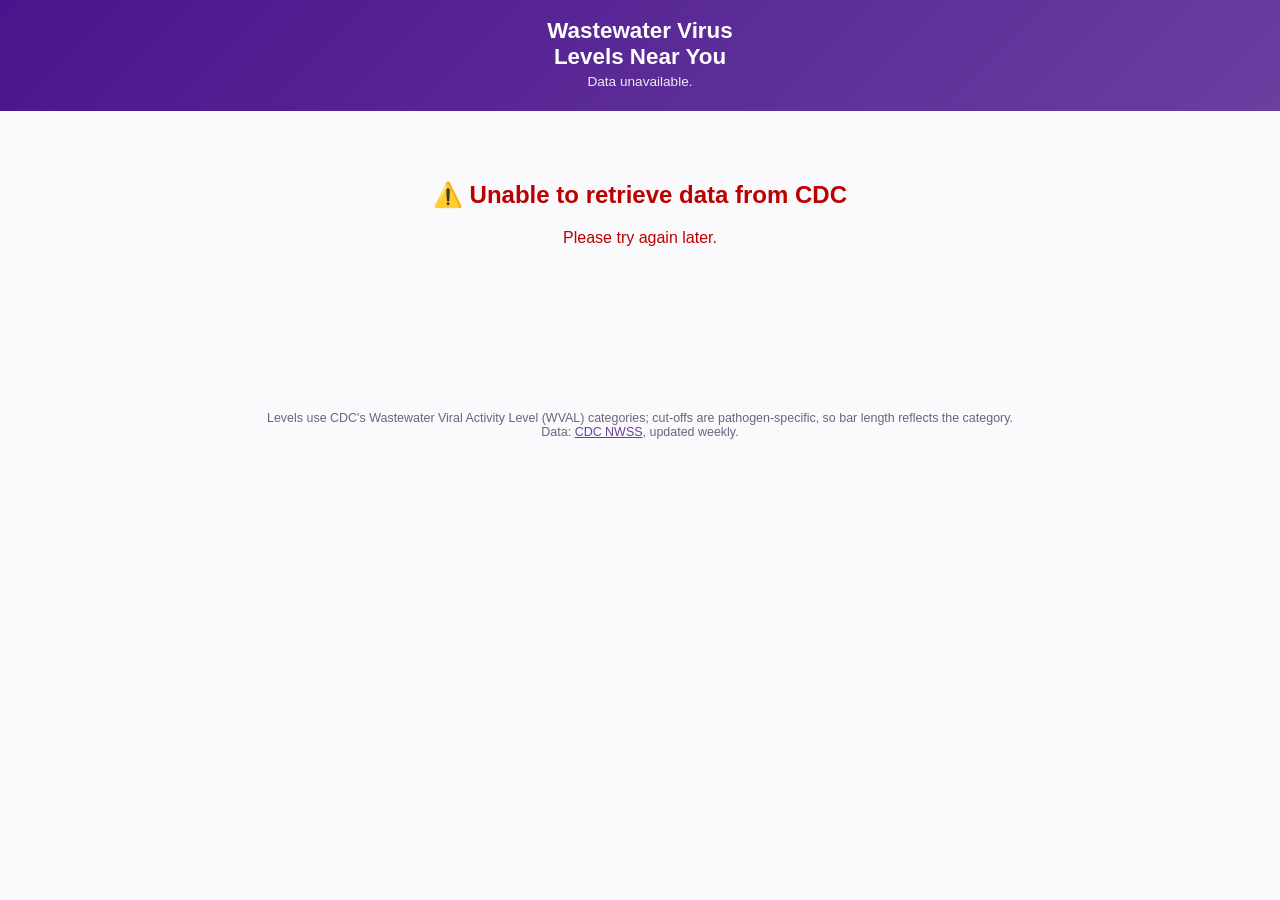
<file: index.html>
<!DOCTYPE html>
<html lang="en">
<head>
    <meta charset="UTF-8">
    <meta name="viewport" content="width=device-width, initial-scale=1.0">
    <title>Wastewater Virus Levels Near You</title>
    <link rel="icon" type="image/png" sizes="32x32" href="assets/images/favicon-32x32.png">
    <style>
        :root {
            /* CDC-style purple sequential ramp for the five WVAL categories */
            --c-verylow:  #ede7f6;
            --c-low:      #b39ddb;
            --c-moderate: #9575cd;
            --c-high:     #7e3fa0;
            --c-veryhigh: #4a148c;
            --c-nodata:   #d6d6d6;
            --track:      #eceff1;
            --ink:        #2b2440;
            --muted:      #6b6480;
        }
        * { box-sizing: border-box; }
        body {
            margin: 0; font-family: Arial, Helvetica, sans-serif;
            color: var(--ink); background: #faf9fc;
        }
        header {
            background: linear-gradient(135deg, #4a148c, #6a3fa0);
            color: #fff; padding: 18px 20px 22px; text-align: center;
        }
        header h1 { margin: 0 0 4px; font-size: 1.4rem; }
        header .sub { opacity: .9; font-size: .85rem; }
        .wrap { max-width: 620px; margin: 0 auto; padding: 0 16px 60px; }

        .controls {
            display: flex; flex-wrap: wrap; gap: 10px; align-items: center;
            justify-content: center; padding: 16px 0 6px;
        }
        select, button {
            font-size: .9rem; padding: 8px 10px; border: 1px solid #cfc7e0;
            border-radius: 6px; background: #fff; color: var(--ink);
        }
        button { cursor: pointer; }
        button:hover { background: #f0ecf9; }
        #locate { background: #6a3fa0; color: #fff; border-color: #6a3fa0; }
        #locate:hover { background: #58318a; }
        #geo_status { text-align: center; font-size: .82rem; color: var(--muted); min-height: 1.1em; }

        .card {
            background: #fff; border: 1px solid #e8e4f2; border-radius: 12px;
            padding: 18px 18px 20px; margin-top: 12px;
        }
        .loc-name { font-size: 1.15rem; font-weight: bold; }
        .loc-meta { font-size: .82rem; color: var(--muted); margin-top: 2px; }

        .virus { margin-top: 18px; }
        .virus .vtop { display: flex; justify-content: space-between; align-items: baseline; gap: 10px; }
        .virus .vname { font-weight: bold; }
        .virus .vval { font-size: .82rem; color: var(--muted); white-space: nowrap; font-variant-numeric: tabular-nums; }
        .virus .vcat { font-size: .9rem; font-weight: bold; }
        .bar {
            margin-top: 6px; height: 22px; background: var(--track);
            border-radius: 11px; overflow: hidden;
        }
        .bar > span { display: block; height: 100%; border-radius: 11px; transition: width .35s ease; }

        .legend { display: flex; flex-wrap: wrap; gap: 6px 12px; justify-content: center; margin-top: 20px; }
        .legend span { display: inline-flex; align-items: center; gap: 5px; font-size: .74rem; color: var(--muted); }
        .swatch { width: 12px; height: 12px; border-radius: 3px; display: inline-block; }
        .cdc-link { text-align: center; margin-top: 16px; font-size: .82rem; }
        .cdc-link a { color: #6a3fa0; }

        footer { text-align: center; font-size: .78rem; color: var(--muted); padding: 24px 16px; }
        footer a { color: #6a3fa0; }
        #error { display: none; text-align: center; padding: 50px 20px; color: #b00; }
    </style>
</head>
<body>
    <header>
        <h1>Wastewater Virus<br>Levels Near You</h1>
        <div class="sub" id="subtitle">Loading the latest wastewater viral activity levels…</div>
    </header>

    <div class="wrap">
        <div id="error"><h2>⚠️ Unable to retrieve data from CDC</h2><p>Please try again later.</p></div>

        <div class="controls" id="controls" style="display:none">
            <select id="state" onchange="onStateChange()"></select>
            <select id="site" onchange="renderSite()"></select>
            <button id="locate" onclick="locateUser()">📍 Use My Location</button>
        </div>
        <div id="geo_status"></div>

        <div class="card" id="card" style="display:none">
            <div class="loc-name" id="loc_name"></div>
            <div class="loc-meta" id="loc_meta"></div>
            <div id="viruses"></div>
            <div class="legend" id="legend"></div>
            <div class="cdc-link" id="cdc_link"></div>
        </div>
    </div>

    <footer>
        Levels use CDC's Wastewater Viral Activity Level (WVAL) categories; cut-offs are
        pathogen-specific, so bar length reflects the category.<br>
        Data: <a href="https://data.cdc.gov/Public-Health-Surveillance/CDC-Wastewater-Viral-Activity-Level-for-SARS-CoV-2/atcp-73re">CDC NWSS</a>,
        updated weekly.
    </footer>

    <script>
        const DATA_RESOURCE = 'https://data.cdc.gov/resource/atcp-73re.json';
        const CENSUS_GEOCODER = 'https://geocoding.geo.census.gov/geocoder/geographies/coordinates';

        // Pathogen display order + friendly names. Unknown pathogens are appended as-is.
        const PATHOGEN_ORDER = ['SARS-CoV-2', 'Influenza A virus', 'RSV'];
        const PATHOGEN_LABEL = {
            'SARS-CoV-2': 'COVID-19',
            'Influenza A virus': 'Influenza A (Flu)',
            'RSV': 'RSV'
        };

        // Category -> bar fill (% of width). Cut-offs differ by pathogen, so we compare
        // by category band rather than raw value.
        const CAT_FILL = {
            'very low': 15, 'low': 35, 'moderate': 55, 'high': 78, 'very high': 100
        };
        const CATS = ['Very Low', 'Low', 'Moderate', 'High', 'Very High'];

        const STATE_FIPS = {
            '01': 'Alabama', '02': 'Alaska', '04': 'Arizona', '05': 'Arkansas',
            '06': 'California', '08': 'Colorado', '09': 'Connecticut', '10': 'Delaware',
            '11': 'District of Columbia', '12': 'Florida', '13': 'Georgia', '15': 'Hawaii',
            '16': 'Idaho', '17': 'Illinois', '18': 'Indiana', '19': 'Iowa', '20': 'Kansas',
            '21': 'Kentucky', '22': 'Louisiana', '23': 'Maine', '24': 'Maryland',
            '25': 'Massachusetts', '26': 'Michigan', '27': 'Minnesota', '28': 'Mississippi',
            '29': 'Missouri', '30': 'Montana', '31': 'Nebraska', '32': 'Nevada',
            '33': 'New Hampshire', '34': 'New Jersey', '35': 'New Mexico', '36': 'New York',
            '37': 'North Carolina', '38': 'North Dakota', '39': 'Ohio', '40': 'Oklahoma',
            '41': 'Oregon', '42': 'Pennsylvania', '44': 'Rhode Island', '45': 'South Carolina',
            '46': 'South Dakota', '47': 'Tennessee', '48': 'Texas', '49': 'Utah', '50': 'Vermont',
            '51': 'Virginia', '53': 'Washington', '54': 'West Virginia', '55': 'Wisconsin',
            '56': 'Wyoming', '60': 'American Samoa', '66': 'Guam',
            '69': 'Northern Mariana Islands', '72': 'Puerto Rico', '78': 'U.S. Virgin Islands'
        };

        let sitesById = {};   // site id -> { state, county, pop, week, path:{pathogen:{wval,cat}} }
        let byState = {};     // state -> [siteObj] sorted by county
        let weekEnd = '';

        function normCat(c) { return (c || '').trim().toLowerCase(); }
        function catColor(c) {
            switch (normCat(c)) {
                case 'very low':  return 'var(--c-verylow)';
                case 'low':       return 'var(--c-low)';
                case 'moderate':  return 'var(--c-moderate)';
                case 'high':      return 'var(--c-high)';
                case 'very high': return 'var(--c-veryhigh)';
                default:          return 'var(--c-nodata)';
            }
        }
        function isDark(c) { const n = normCat(c); return n === 'high' || n === 'very high'; }

        let inited = false;
        function init() { if (inited) return; inited = true; fetchData(); }

        function fetchData() {
            fetch(DATA_RESOURCE + '?$select=max(week_end) as mw')
                .then(r => r.ok ? r.json() : Promise.reject(new Error(r.statusText)))
                .then(rows => {
                    weekEnd = rows && rows[0] && rows[0].mw;
                    if (!weekEnd) throw new Error('No reporting week');
                    return fetchWeek(weekEnd);
                })
                .catch(err => { console.error(err); showError(); });
        }

        function fetchWeek(week) {
            // All pathogens for the latest week.
            const url = DATA_RESOURCE + '?week_end=' + encodeURIComponent(week) + '&$limit=50000';
            return fetch(url)
                .then(r => r.ok ? r.json() : Promise.reject(new Error(r.statusText)))
                .then(rows => {
                    build(rows);
                    const lastViewed = loadLoc();   // capture before any render overwrites it
                    populateStates();
                    applyDefault(lastViewed);
                })
                .catch(err => { console.error(err); showError(); });
        }

        // --- Last-viewed location (localStorage) ----------------------------------
        const STORE_KEY = 'ww_location';
        function saveLoc(state, site) {
            try { localStorage.setItem(STORE_KEY, JSON.stringify({ state: state, site: site })); } catch (e) {}
        }
        function loadLoc() {
            try { return JSON.parse(localStorage.getItem(STORE_KEY) || 'null'); } catch (e) { return null; }
        }
        // Persist whatever site is currently shown, so we can restore it next visit.
        function saveCurrent() {
            const st = document.getElementById('state').value;
            const si = document.getElementById('site').value;
            if (st && si) saveLoc(st, si);
        }

        // On load, restore the last-viewed site. Geolocation only runs when the
        // user explicitly asks for it via the button / link.
        function applyDefault(saved) {
            if (saved && saved.site && sitesById[saved.site] && byState[saved.state]) {
                document.getElementById('state').value = saved.state;
                populateSites(saved.site);
                renderSite();
                document.getElementById('geo_status').innerHTML = 'Showing last selected location.';
            } else {
                // No saved location yet: show the default and invite (don't auto-run) geolocation.
                document.getElementById('geo_status').innerHTML = 'Pick a state and site, or use the button above.';
            }
        }

        function build(rows) {
            sitesById = {};
            for (const r of rows) {
                if (!r.site) continue;
                let s = sitesById[r.site];
                if (!s) {
                    s = sitesById[r.site] = {
                        state: r.state_territory,
                        county: r.counties_served || 'Unknown',
                        pop: r.population_served ? parseInt(r.population_served, 10) : null,
                        week: r.week_end,
                        path: {}
                    };
                }
                const wval = (r.site_wval === undefined || r.site_wval === '') ? NaN : parseFloat(r.site_wval);
                s.path[r.pathogen_target] = { wval: wval, cat: r.site_wval_category || 'No Data' };
            }
            byState = {};
            for (const id in sitesById) {
                const s = sitesById[id];
                s.id = id;
                (byState[s.state] = byState[s.state] || []).push(s);
            }
            for (const st in byState) {
                byState[st].sort((a, b) => a.county.localeCompare(b.county) || a.id.localeCompare(b.id));
            }
            document.getElementById('subtitle').textContent =
                Object.keys(sitesById).length + ' monitoring sites · week ending ' + weekEnd;
        }

        function populateStates() {
            document.getElementById('controls').style.display = 'flex';
            const sel = document.getElementById('state');
            sel.innerHTML = '';
            for (const st of Object.keys(byState).sort()) {
                const o = document.createElement('option');
                o.value = st; o.textContent = st;
                sel.appendChild(o);
            }
            onStateChange();
        }

        function populateSites(preselectId) {
            const st = document.getElementById('state').value;
            const sel = document.getElementById('site');
            sel.innerHTML = '';
            for (const s of (byState[st] || [])) {
                const o = document.createElement('option');
                o.value = s.id;
                o.textContent = s.county + ' (' + s.id + ')';
                sel.appendChild(o);
            }
            if (preselectId) sel.value = preselectId;
        }

        function onStateChange() {
            populateSites();
            renderSite();
        }

        function renderSite() {
            const id = document.getElementById('site').value;
            const s = sitesById[id];
            if (!s) return;
            saveCurrent();   // remember this as the last-viewed location
            document.getElementById('card').style.display = 'block';
            document.getElementById('loc_name').textContent = s.county + ', ' + s.state;
            document.getElementById('loc_meta').innerHTML =
                (s.pop ? s.pop.toLocaleString() + ' people served · ' : '') +
                'Site ' + s.id + '<br>week ending ' + s.week;

            // Ordered list of pathogens: known order first, then any extras.
            const keys = Object.keys(s.path);
            const ordered = PATHOGEN_ORDER.filter(p => keys.includes(p))
                .concat(keys.filter(p => !PATHOGEN_ORDER.includes(p)));

            const box = document.getElementById('viruses');
            box.innerHTML = '';
            for (const p of ordered) {
                const d = s.path[p];
                const hasData = d && !isNaN(d.wval);
                const cat = d ? d.cat : 'No Data';
                const fill = hasData ? (CAT_FILL[normCat(cat)] || 0) : 0;
                const color = catColor(cat);
                const row = document.createElement('div');
                row.className = 'virus';
                row.innerHTML =
                    '<div class="vtop">' +
                        '<span class="vname">' + (PATHOGEN_LABEL[p] || p) + '</span>' +
                        '<span class="vcat" style="color:' + (isDark(cat) ? 'var(--c-veryhigh)' : 'var(--c-moderate)') + '">' +
                            (hasData ? cat : 'No data') + '</span>' +
                    '</div>' +
                    '<div class="bar"><span style="width:' + fill + '%;background:' + color + '"></span></div>' +
                    '<div class="vval">' + (hasData ? 'WVAL ' + d.wval.toFixed(2) : 'Not enough data this week') + '</div>';
                box.appendChild(row);
            }
            renderLegend();

            // Link to this state's data on CDC's site (state-level is the most
            // specific public NWSS view CDC offers).
            document.getElementById('cdc_link').innerHTML =
                '<a href="https://www.cdc.gov/nwss/rv/COVID19-statetrend.html?stateval=' +
                encodeURIComponent(s.state) + '" target="_blank" rel="noopener">' +
                'See ' + s.state + ' trends on CDC.gov ▸</a>';
        }

        function renderLegend() {
            const box = document.getElementById('legend');
            if (box.childNodes.length) return;
            for (const c of CATS) {
                const el = document.createElement('span');
                el.innerHTML = '<span class="swatch" style="background:' + catColor(c) + '"></span>' + c;
                box.appendChild(el);
            }
        }

        // --- Geolocation: same logic as the single-site view ----------------------
        // Toggle the button into a clear "locating" state so a slow lookup never
        // looks like a frozen page.
        function setLocating(on) {
            const btn = document.getElementById('locate');
            if (!btn) return;
            btn.disabled = on;
            btn.textContent = on ? '⏳ Locating…' : '📍 Use My Location';
        }

        function locateUser() {
            if (!navigator.geolocation) return;
            setLocating(true);
            document.getElementById('geo_status').innerHTML = 'Finding your area…';
            navigator.geolocation.getCurrentPosition(
                pos => geocodeCounty(pos.coords.longitude, pos.coords.latitude),
                err => {
                    console.log('Geolocation unavailable:', err && err.message);
                    setLocating(false);
                    document.getElementById('geo_status').innerHTML =
                        err && err.code === 1 ? 'Location permission denied — pick a state and site above.' : '';
                },
                // Fast, low-power fix; accept a cached position up to 10 min old.
                { enableHighAccuracy: false, timeout: 8000, maximumAge: 600000 }
            );
        }

        // Census geocoder sends no CORS header, so use JSONP (script tag).
        function geocodeCounty(lon, lat) {
            const note = document.getElementById('geo_status');
            const cbName = 'censusCb_' + Date.now();
            const script = document.createElement('script');
            let done = false;
            const cleanup = () => {
                try { delete window[cbName]; } catch (e) { window[cbName] = undefined; }
                if (script.parentNode) script.parentNode.removeChild(script);
            };
            const fail = (msg) => {
                if (done) return; done = true; clearTimeout(timer); cleanup(); setLocating(false);
                console.log('County lookup failed:', msg); note.innerHTML = '';
            };
            const timer = setTimeout(() => fail('timeout'), 8000);
            window[cbName] = (data) => {
                if (done) return; done = true; clearTimeout(timer); cleanup(); setLocating(false);
                try {
                    const counties = data && data.result && data.result.geographies &&
                        data.result.geographies.Counties;
                    if (!counties || !counties.length) throw new Error('No county found');
                    selectByCounty(counties[0].BASENAME, STATE_FIPS[counties[0].STATE]);
                } catch (e) { console.log('County lookup failed:', e && e.message); note.innerHTML = ''; }
            };
            script.onerror = () => fail('script error');
            script.src = CENSUS_GEOCODER +
                '?x=' + encodeURIComponent(lon) + '&y=' + encodeURIComponent(lat) +
                '&benchmark=Public_AR_Current&vintage=Current_Current&layers=Counties' +
                '&format=jsonp&callback=' + cbName;
            document.body.appendChild(script);
        }

        function selectByCounty(county, stateName) {
            const note = document.getElementById('geo_status');
            if (!county || !stateName || !byState[stateName]) { note.innerHTML = ''; return; }
            const wanted = county.toLowerCase();
            const match = byState[stateName].find(s =>
                s.county.toLowerCase().split(',').map(c => c.trim()).includes(wanted));
            document.getElementById('state').value = stateName;
            populateSites(match ? match.id : undefined);
            renderSite();
            note.innerHTML = match
                ? 'Showing your county: ' + county + ', ' + stateName + '.'
                : 'No site found for ' + county + ' County; showing ' + stateName + '.';
        }

        function showError() {
            document.getElementById('error').style.display = 'block';
            document.getElementById('subtitle').textContent = 'Data unavailable.';
        }

        window.addEventListener('DOMContentLoaded', init);
    </script>
</body>
</html>
</file>
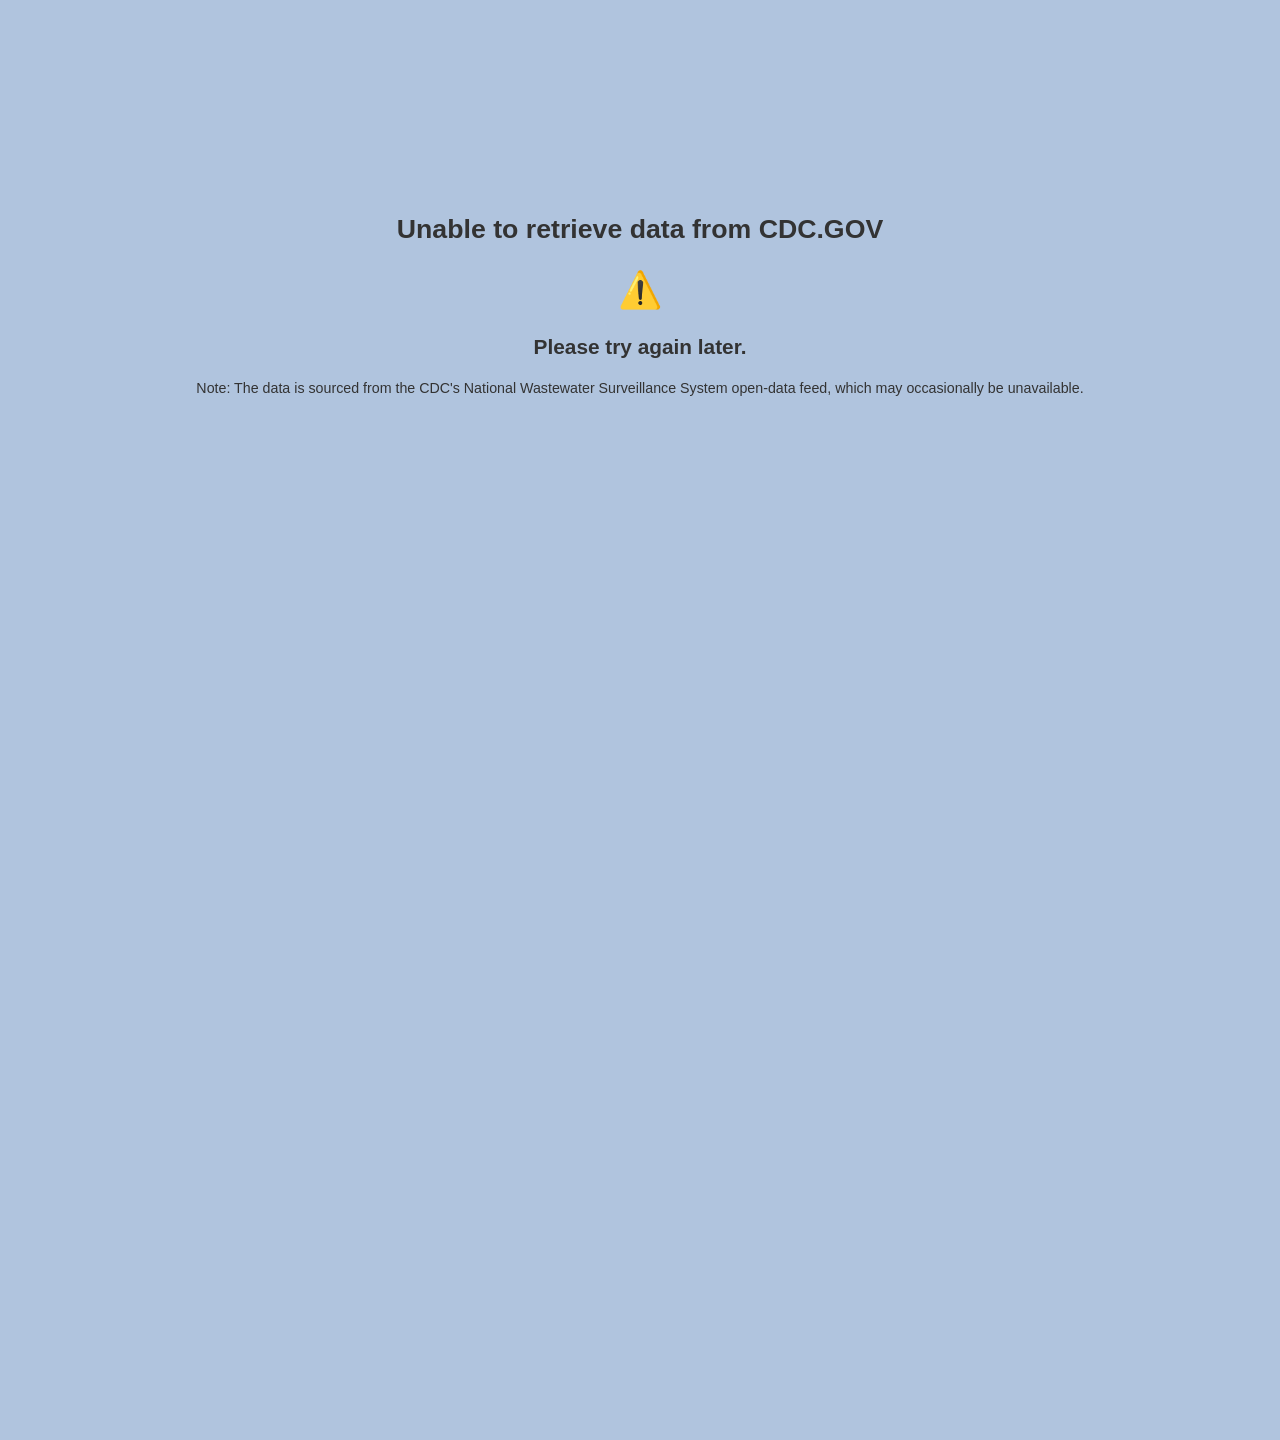
<file: covid.html>
<!DOCTYPE html>
<html lang="en">
<title>Covid-19 Wastewater Level</title>
<head>
    <meta charset="UTF-8">
    <meta name="apple-mobile-web-app-capable" content="yes">
    <meta name="apple-mobile-web-app-status-bar-style" content="#b0c4de">
    <meta name="apple-mobile-web-app-title" content="Covid WW Levels">
    <link rel="apple-touch-icon" href="/assets/images/icon-72.png" sizes="72x72">
    <link rel="apple-touch-icon" href="/assets/images/icon-512.png" sizes="512x512">
    <link rel="apple-touch-icon" sizes="180x180" href="assets/images/apple-touch-icon.png">
    <link rel="icon" type="image/png" sizes="32x32" href="assets/images/favicon-32x32.png">
    <link rel="icon" type="image/png" sizes="16x16" href="assets/images/favicon-16x16.png">
    <link rel="manifest" href="manifest.json" />
    <link rel="stylesheet" type="text/css" href="base.css" />
    <link rel="stylesheet" type="text/css" href="desktop.css" />
    <link rel="stylesheet" type="text/css" href="portrait.css" />
    <meta name="viewport" content="width=device-width, initial-scale=1.0">
    <title>Covid19 Wastewater Levels</title>
    <script src="scripts.js"></script>
</head>
<body onload="init()">
    <div id="loading">
        <h1>Covid-19 Wastewater Levels</h1>
        <h1 id="spinner">&#128567;</h1>
        <div class="status">Loading State Data:  <div id="loading_state">&#128993;</div></div>
        <div class="status">Loading Site Data:  <div id="loading_site">&#128993;</div></div>
        <div class="status">Sites reporting:  <div id="dataHealth"></div></div>
        <p>Select a state and treatment facility to see the current level of Covid-19 detected in wastewater.</p>
    </div>
    <div id="error">
        <h2>Unable to retrieve data from CDC.GOV</h2>
        <h1>&#9888;&#65039;</h1>
        <h3>Please try again later.</h3>
        <p>Note:  The data is sourced from the CDC's National Wastewater Surveillance System open-data feed, which may occasionally be unavailable.</p>
    </div>
    <div class="container">
        <div class="content">
            <!-- <header>
                NOTICE:  The data format fromt the CDC has appeared to have changed on 12/2/2024.  I am currently updating the application to parse the new format.
            </header> -->
            <div>
                <select id="state" onchange="updateStateData(true)"></select><span class="arrow">▼</span>
                <select id="site" onchange="updateSiteData(true)"></select><span class="arrow">▼</span>
                <div><button id="locate" onclick="locateUser()">📍 Use My Location</button></div>
                <div id="geo_status"></div>
                <hr/>
                <div id="state_data">
                    <div id="state_location"></div>
                    <div id="state_level"></div>
                    <div id="state_desc"></div>
                    <div id="state_date"></div>
                    <div id="state_sites"></div>
                </div>
                <hr/>
                <div id="site_data">
                    <div id="site_location"></div>
                    <div id="site_level"></div>
                    <div id="site_desc"></div>
                    <!-- <button id="find_nearest" onclick="goToNextData()">Find Nearest with Data</button> -->
                    <div id="site_date"></div>
                    <div id="site_distance"></div>
                    <!-- <input type="checkbox" id="myDefault" onclick="setDefaultSite()"> -->
                    <!-- <label for="myDefault">Set as my default site</label> -->
                </div>
            </div>
            <hr/>
            <div id="footer">
                <p><span id="no_data"></span></p>
                <p>Levels are on a scale of 1 to 10.<br/>
                    Data provided by CDC.gov:<br/>
                    <a href='https://data.cdc.gov/Public-Health-Surveillance/CDC-Wastewater-Viral-Activity-Level-for-SARS-CoV-2/atcp-73re'>NWSS Wastewater Viral Activity Level</a>,<br/>
                    <a href="https://www.cdc.gov/wastewater">CDC Wastewater Monitoring</a>.<br/>
                    Statewide values are the median of that state's reporting sites for the latest week.<br/>
                    <a href="index.html">Flu, RSV &amp; COVID levels near you ▸</a><br/>
                    Source code available on <a href="https://github.com/madmonk13/covid_ww_levels">GitHub</a>.
                </p>
            </div>
        </div>
    </div>
</body>
</html>
</file>
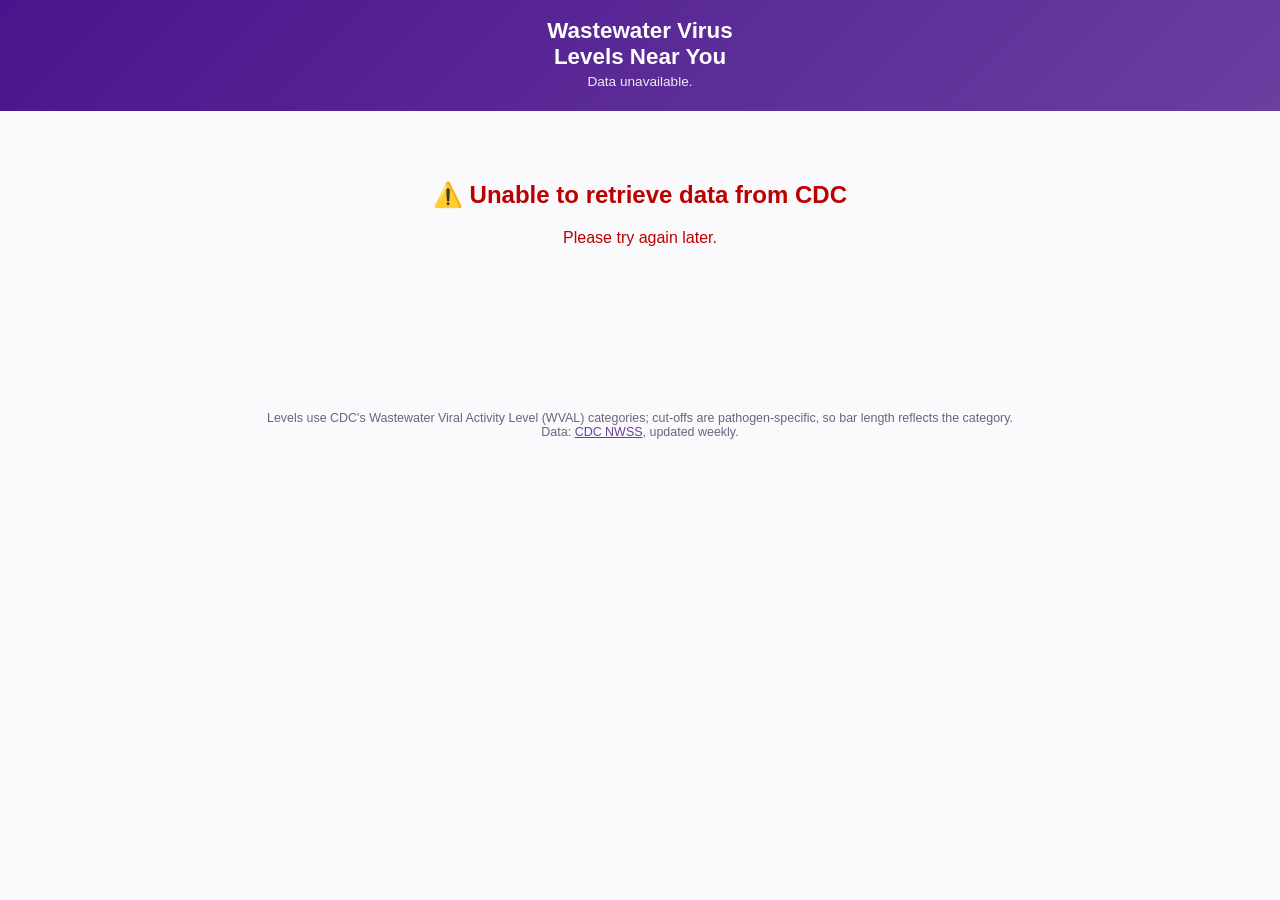
<file: monitors.html>
<!DOCTYPE html>
<html lang="en">
<head>
    <meta charset="UTF-8">
    <meta http-equiv="refresh" content="0; url=index.html">
    <link rel="canonical" href="index.html">
    <title>Redirecting…</title>
</head>
<body>This page has moved to <a href="index.html">the home page</a>.</body>
</html>
</file>
<file: base.css>
@keyframes gradient {
    0% { background-position: 0% 50%;}
    15% { background-position: 0% 100% }
    30% {background-position: 50% 100%;}
    45% {background-position: 50% 50%;}
    60% {background-position: 100% 50%;}
    75% {background-position: 100% 0%;}
    90% {background-position: 50% 0%;}
    100% {background-position: 50% 50%;}
}

@keyframes rotate {
    0% { transform: rotate(0deg);}
    100% { transform: rotate(359deg);}
}

@keyframes fadeout {
    0% { opacity: 1; }
    66% { opacity: 1; }        
    100% { opacity: 0; }        
}

.fadeout {
    animation-name: fadeout;
    animation-duration: 3.1s;
    animation-timing-function: linear;
    animation-iteration-count: 1;
}

body {
    font-size: calc(15px + 0.390625vw);
    background-color: lightsteelblue;
    background-image: radial-gradient( lightsteelblue, lightskyblue, lightblue, #eee);
    background-size: 150% 150%;
    animation: gradient 60s ease infinite;
    height: 100vh;
    font-family: Arial, sans-serif;
    text-align: center;
    color: #666;
    background-attachment: scroll;
    background-clip: border-box;
}


body {
    font-family: Arial, sans-serif;
    background-color: #fff;
    text-align: center;
    color: #666;
}
select {
    text-align: center;
}
.container {
    color: #333;
    height: auto;
}

header {
    background-color: white;
  border: 2px solid red;
  border-radius: 1vh;
  margin: 1vh;
  padding: 0.5vh;
}

.status {
    width: 100%;
    text-align: center;
    font-weight: bold;
}
.status div {
    display: inline;
}

div label {
    line-height: 4vh;
}

#error {
    display: none;
    position: fixed;
    top: 0;
    left: 0;
    height: 100%;
    width: 100%;
    background-color: lightsteelblue;
    color: #333;
    z-index: 9;
    padding: 15% 0;
}

.level_10, .level_9, .level_8 { 
    color: #fff;
    background-color: red;
 }
.level_7, .level_6, .level_5 { 
    color: black;
    background-color: orange;
}
.level_4, .level_3, .level_2 { 
    color: black;
    background-color: yellow;
}
.level_1 { 
    color: white;
    background-color: green;
 }

 .level_0 { 
    color: #666;
    background-color: white;
 }

 .guage_10 {
    background-image: conic-gradient(
        at 50% 100%,
        yellow,
        45deg, red,
        90deg,#fff,
        91deg,#fff,
        269deg,#fff,
        270deg,green,
        315deg,yellow
    );
 }
 .guage_9 {
    background-image: conic-gradient(
        at 50% 100%,
        yellow,
        45deg, red,
        72deg,#fff,
        73deg,#fff,
        269deg,#fff,
        270deg,green,
        315deg,yellow
    );
 }
 .guage_8 {
    background-image: conic-gradient(
        at 50% 100%,
        yellow,
        45deg, red,
        54deg,#fff,
        53deg,#fff,
        269deg,#fff,
        270deg,green,
        315deg,yellow
    );
 }
 .guage_7 {
    background-image: conic-gradient(
        at 50% 100%,
        yellow,
        18deg, orange,
        36deg, orange,
        37deg,#fff,
        38deg,#fff,
        269deg,#fff,
        270deg,green,
        315deg,yellow
    );
 }
 .guage_6 {
    background-image: conic-gradient( 
        at 50% 100%, 
        yellow, 
        18deg, rgb(251, 194, 109), 
        19deg,#fff, 
        20deg, #fff,
        269deg,#fff, 
        270deg,green, 
        315deg,
        yellow 
    )
 }
 .guage_5 {
    background-image: conic-gradient( 
        at 50% 100%, 
        yellow, 
        1deg,#fff, 
        2deg,#fff, 
        270deg,green, 
        315deg,yellow 
    );
 }
 .guage_4 {
    background-image: conic-gradient(
        at 50% 100%,
        #fff,
        2deg,#fff,
        270deg,green,
        315deg,yellow,
        342deg,yellow,
        343deg,#fff,
        #fff
    );
 }
 .guage_3 {
    background-image: conic-gradient(
        at 50% 100%,
        #fff,
        2deg,#fff,
        270deg,green,
        305deg,yellow,
        322deg,yellow,
        33deg,#fff,
        #fff
    );
 }
 .guage_2 {
    background-image: conic-gradient(
        at 50% 100%,
        #fff,
        2deg,#fff,
        270deg,green,
        304deg,lightgreen,
        305deg,#fff,
        #fff
    );
 }
 .guage_1 {
    background-image: conic-gradient(
        at 50% 100%,
        #fff,
        2deg,#fff,
        270deg,green,
        286deg,lightgreen,
        287deg,#fff,
        #fff
    );
 }

 #nearest {
    display: none;
 }
</file>
<file: desktop.css>
@media (min-width:801px)  {
    body {
        font-size: calc(1vw + 0.390625vw);
        background-color: #666;
    }
    select {
        font-size: calc(15px + 0.390625vw);
        margin-bottom: 1vh;
    }
    button {
        margin: 0 auto;
    }
    .arrow {
        display: none;
    }
    #loading {
        display: block;
        width: 100%;
        height: 100%;
        position: absolute;
        left: 0;
        top: 0;
        background-color: lightsteelblue;
        z-index: 9;
        color: #333;
        padding: 30vh 0;
        font: 2vw;
    }
    #loading #spinner {
        font-size: 10vw;
        margin: 0;
    }
    .container {
        width: 60vw;
        max-width: 800px;
        padding: 1em;
        border-radius: 1em;
        margin: 2em auto;
        height: auto;
        background-color: #fff;
    }

    #state_data, #site_data {
        width: 50%;
        float:left
    }

    hr:nth-of-type(2){
        display: none;
    }

    #state_location, #site_location {
        width: 100%;
        text-align: center;
        font-weight: bold;
        vertical-align: top;
        font-size: 2.65vw;
    }
    
    #state_level, #site_level {
        font-size: 4em;
        font-weight: bold;
        border-radius: 150px 150px 0 0;
        width: 50%;
        height: 1.25em;
        line-height: 1.35em;
        display: block;
        margin: 0.3em auto;
        filter: drop-shadow(0em 0.05em 0.05em #aaa);
        border: .05em solid #999;
        background-color: #fff;
    }
    
    #state_desc, #site_desc {
        width: 50%;
        font-size: 1.25em;
        font-weight: bold;
        padding: 0.25em;
        text-transform: uppercase;
        border-radius: 0.1em;
        filter: drop-shadow(0vw 1vw 2vw #aaa);
        border: 0.1em solid #999;
        margin: 1em auto;
    }
    
    #state_date, #state_sites, #site_date, #site_distance {
        width: 100%;
        margin: 1em 0;
        font-size: 0.8em;
        line-height: 0.25em;
    }

    #level {
        font-size: 2vh;
    }
    #level_number {
        font-size: 16vh;
        margin: 2vh 0;
    }
    p {
        font-size: 0.8em;
    }   
}
</file>
<file: portrait.css>
@media (max-width:800px) {

    #loading {
        display: block;
        width: 100%;
        height: 100%;
        position: absolute;
        background-color: lightskyblue;
        left: 0;
        top: 0;
        z-index: 9;
        margin: 0;
        padding-top: 15vh;
        color:#000;
    }
    #loading #spinner {
        margin: 0;
        font-size: 10em;
        /* animation-name: rotate;
        animation-duration: 5s;
        animation-iteration-count: infinite;
        animation-timing-function: linear; */
    }

    #loading p {
        font-size: 1.4em;
    }



    select, button { 
        -webkit-appearance: none;
        -moz-appearance: none;
        appearance: none;
        background-color: rgba(255,255,255,0.9);
        border: 1px solid #666;
        border-radius: 2vw;
        padding: 1vw;
        text-align: left;
        margin-left:-0.5em;
    }
    button {
        margin-left: 0;
        width: 100%;
        text-align: center;
    }

    .arrow {
        margin-left: -1.5em;
    }


    
        select {
            font-size: calc(15px + 0.390625vw);
            margin-bottom: 1vh;
            width: 100%;
            color: #000;
        }
        .container {
            padding: 4vw 2vw;
            width: 90vw;
            margin: auto;
            text-align: center;
            height: 94vh;
            border-radius: 4vw;
        }
        hr {
            opacity: 0;
        }
        #state_error {
            display: none;
            margin: 20vh 0;
            padding: 2vh;
        }

        #state_error h1 {
            margin: 0;
        }

        #site_data, #state_data, #footer, #state_error {
            background-color: rgba(255, 255, 255, 0.8);;
            border-radius: 2vw;
            padding: 2vw;
        }

        #state_location, #site_location {
            width: 100%;
            text-align: center;
            font-weight: bold;
            vertical-align: top;
            font-size: 6vw;
        }
        
        #state_level, #site_level {
            font-size: 8vh;
            font-weight: bold;
            border-radius: 25vw 25vw 0 0;
            width: 50vw;
            height: 25vw;
            line-height: 27vw;
            display: block;
            margin: 1vh auto;
            filter: drop-shadow(0vw 1vw 2vw #aaa);
            border: 0.5vw solid #999;
            background-color: #fff;
        }
        
        #state_desc, #site_desc {
            width: 50vw;
            font-size: 2.5vh;
            font-weight: bold;
            padding: 2vw;
            text-transform: uppercase;
            border-radius: 1vh;
            filter: drop-shadow(0vw 1vw 2vw #aaa);
            border: 0.5vw solid #999;
            margin-bottom: 2vh;
        }
        
        #state_date, #state_sites, #site_date, #site_distance {
            width: 100%;
            margin: 1vh 0 0 0;
            font-size: 2vh;
            line-height: 1vh;
        }
        p {
            font-size: 1.7vh;
            font-family: Arial, Sans-Serif;
        }
        

        .container div {
            display: inline-block;
        }
    }
</file>
